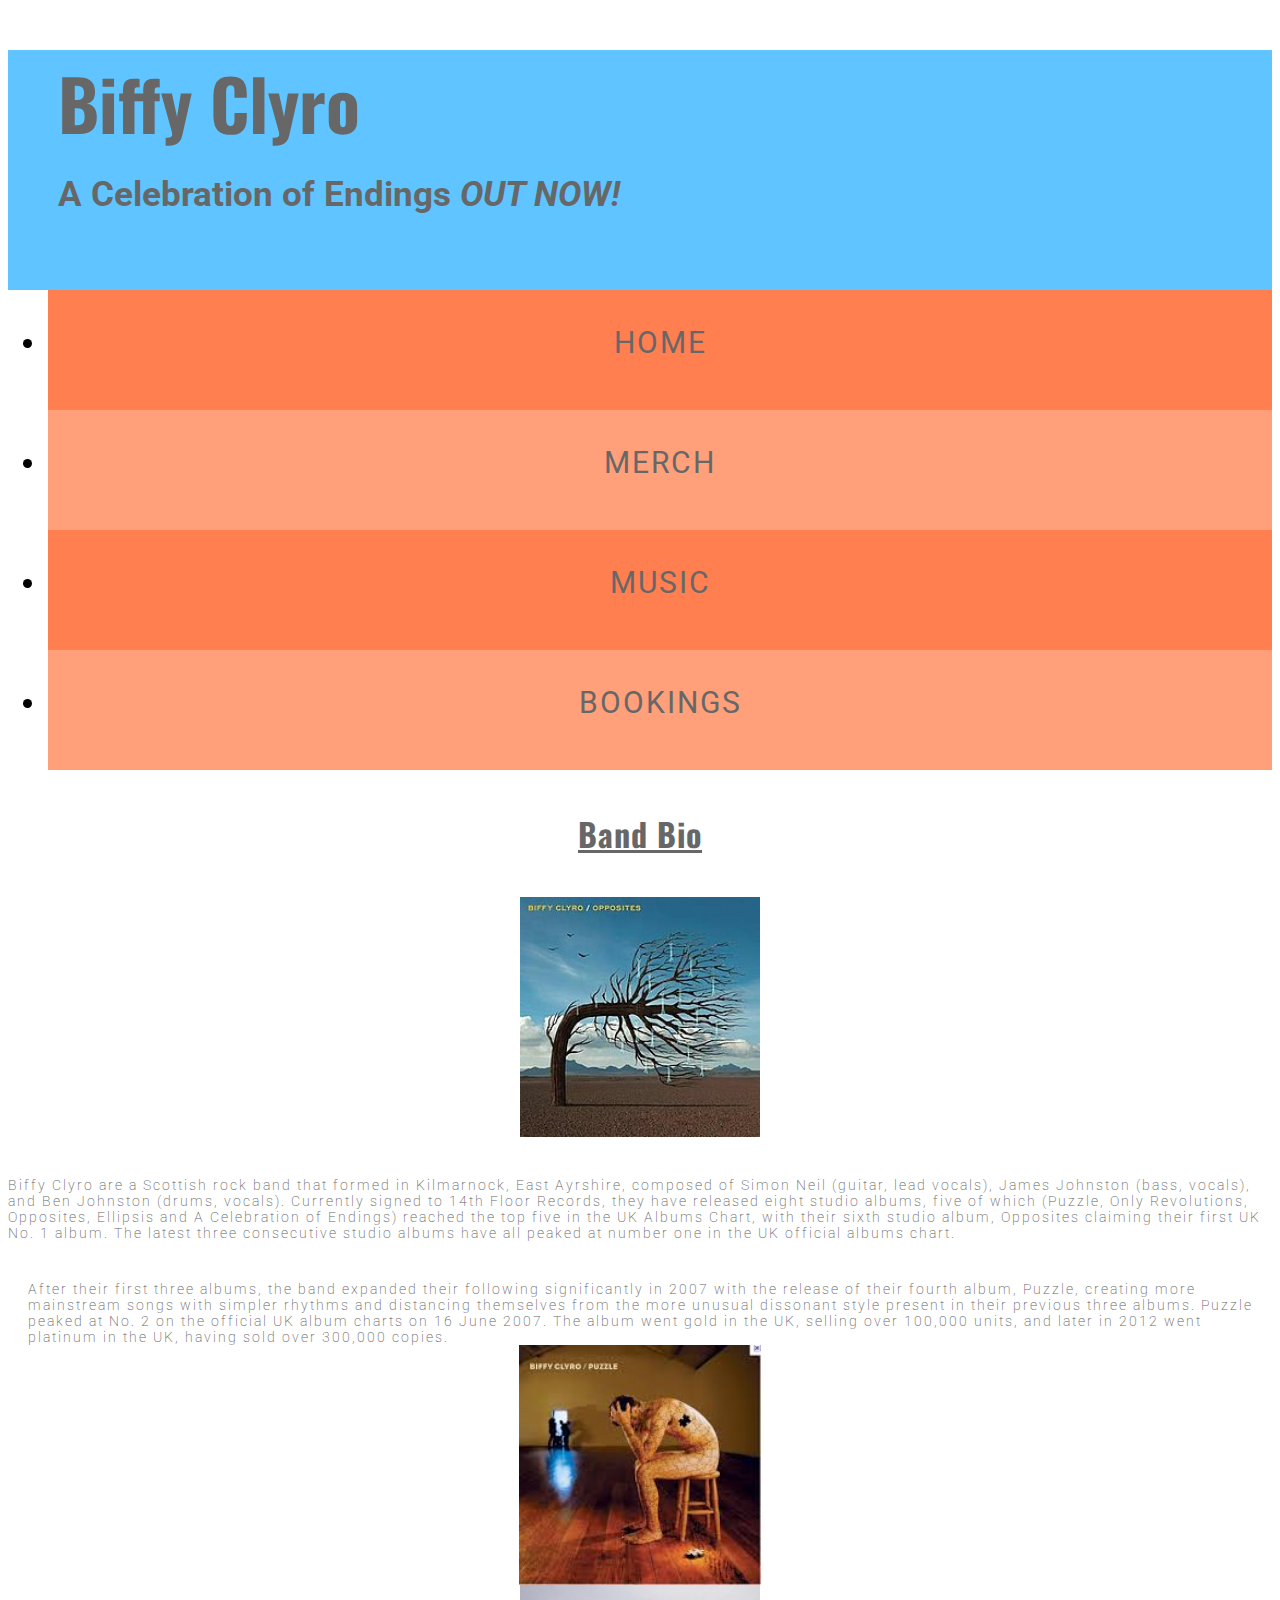
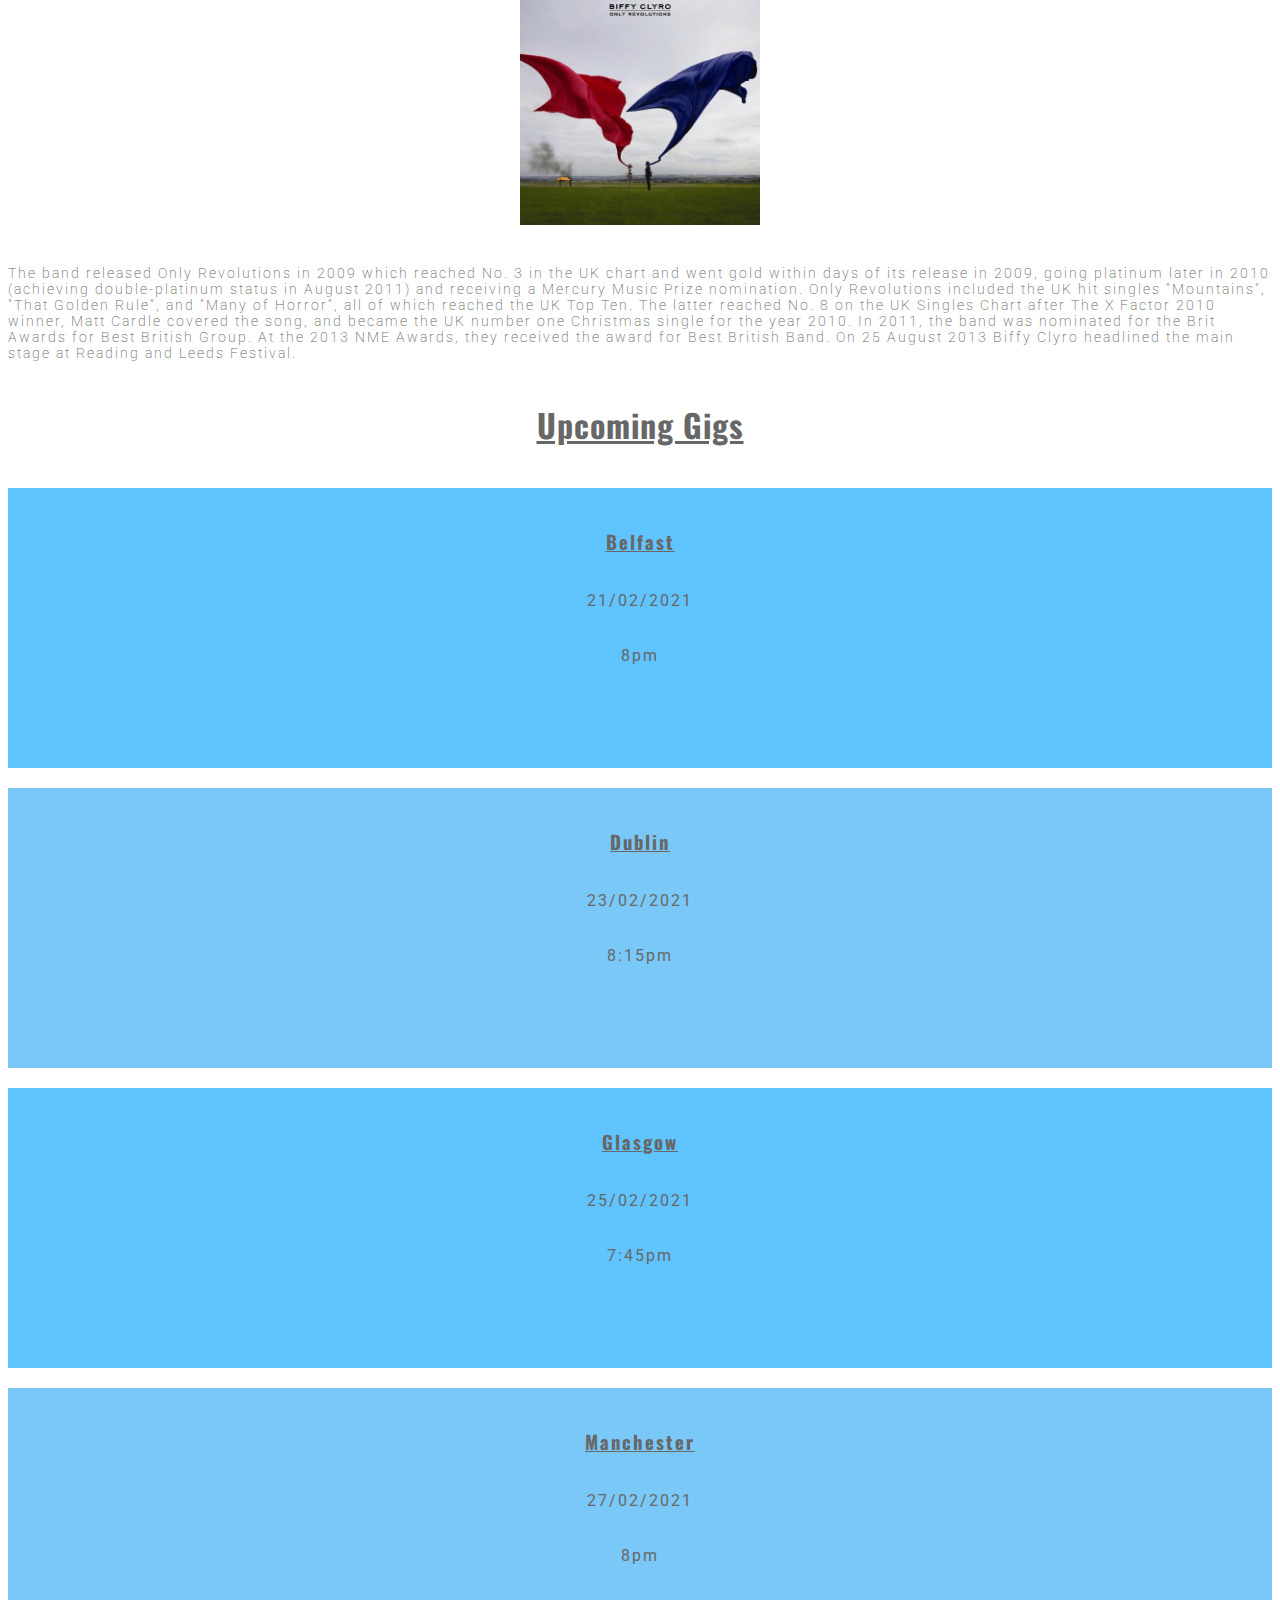
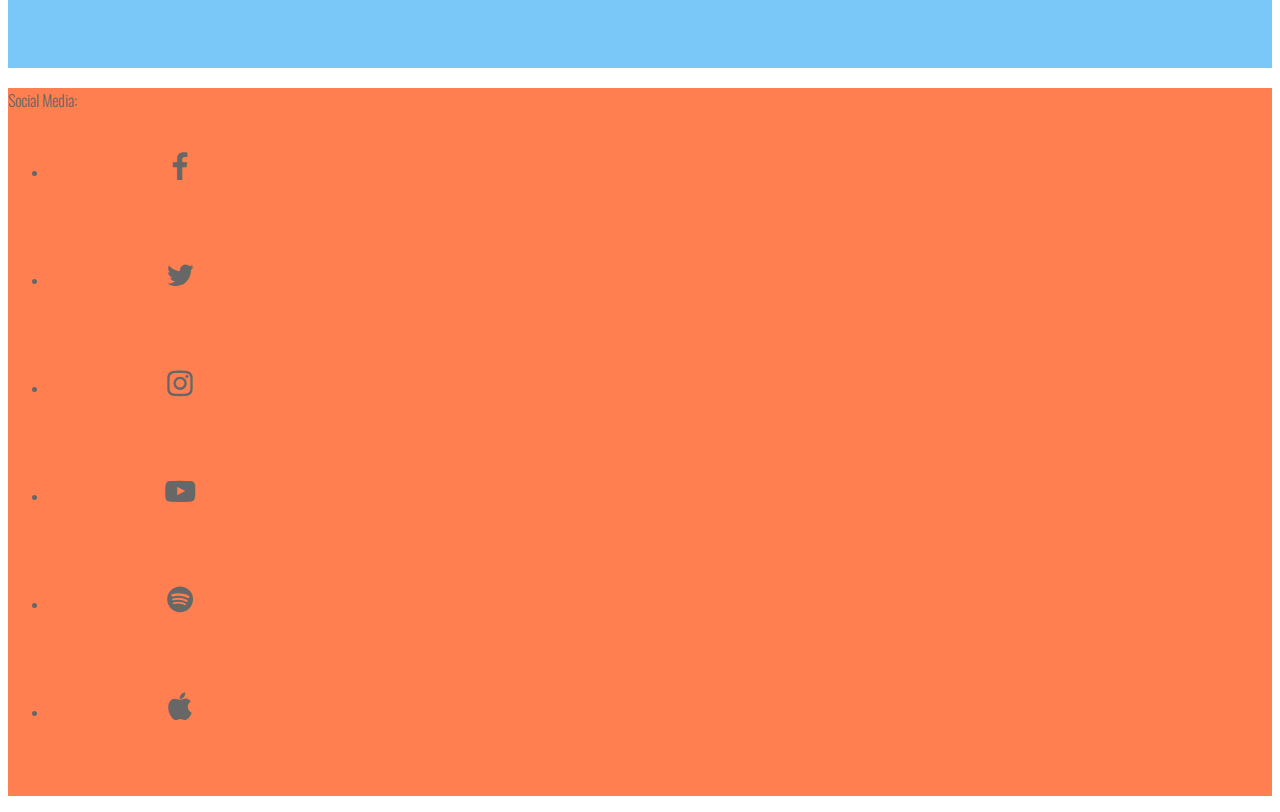
<file: index.html>
<!DOCTYPE html>
<html lang="en">
<head>
    <meta charset="UTF-8">
    <meta name="viewport" content="width=device-width, initial-scale=1.0">
    <link href="https://cdn.jsdelivr.net/npm/bootstrap@5.0.0-beta1/dist/css/bootstrap.min.css" rel="stylesheet" integrity="sha384-giJF6kkoqNQ00vy+HMDP7azOuL0xtbfIcaT9wjKHr8RbDVddVHyTfAAsrekwKmP1" crossorigin="anonymous">
    <link rel="stylesheet" href="https://stackpath.bootstrapcdn.com/font-awesome/4.7.0/css/font-awesome.min.css" integrity="sha384-wvfXpqpZZVQGK6TAh5PVlGOfQNHSoD2xbE+QkPxCAFlNEevoEH3Sl0sibVcOQVnN" crossorigin="anonymous">
    <link rel="stylesheet" href="assets/css/styles.css">
    <title>Biffy Clyro| Home</title>
</head>
<body>
     <header class="header">
       <div class="row no-gutters">
           <a href="index.html" class="col-md-4 logo"></a>

           <div class="col">
                <div class="row no-gutters h-bg-color">
                    <div class="col-md-8 heading">
                        <h1 class="title">Biffy Clyro</h1>
                        <h2 class="title-2">A Celebration of Endings <em>OUT NOW!</em></h2>
                    </div>
                </div>
                <div class="row no-gutters">
                    <div class="col">
                        <ul id="nav" class="list-inline menucontainer">
                            <li class="col-6 col-sm-3 menu-color-1 list-inline-item men-item">
                                <a href="index.html"><span>Home</span></a>
                            </li>
                            <li class="col-6 col-sm-3 menu-color-2 list-inline-item men-item">
                                <a href="merch.html"><span>Merch</span></a>
                            </li>
                            <li class="col-6 col-sm-3 menu-color-1 list-inline-item men-item">
                                <a href="music.html"><span>Music</span></a>
                            </li>
                            <li class="col-6 col-sm-3 menu-color-2 list-inline-item men-item">
                                <a href="booking.html"><span>Bookings</span></a>
                            </li>
                        </ul>
                    </div>
                </div>
           </div>
       </div>
    </header>

    <section>
        <h1 class="history-h"><u>Band Bio</u></h1>
        <div class="row">
            <div class="col-4 pic-1"></div>

            <div class="col-8 content history-1">
                Biffy Clyro are a Scottish rock band that formed in Kilmarnock, East Ayrshire, composed of Simon Neil (guitar, lead vocals), James Johnston (bass, vocals), and Ben Johnston (drums, vocals). Currently signed to 14th Floor Records, they have released eight studio albums, five of which (Puzzle, Only Revolutions, Opposites, Ellipsis and A Celebration of Endings) reached the top five in the UK Albums Chart, with their sixth studio album, Opposites claiming their first UK No. 1 album. The latest three consecutive studio albums have all peaked at number one in the UK official albums chart. 
            </div>
        </div>
            
        <div class="row">   
            <div class="col-8 content history-2">  
                 After their first three albums, the band expanded their following significantly in 2007 with the release of their fourth album, Puzzle, creating more mainstream songs with simpler rhythms and distancing themselves from the more unusual dissonant style present in their previous three albums. Puzzle peaked at No. 2 on the official UK album charts on 16 June 2007. The album went gold in the UK, selling over 100,000 units, and later in 2012 went platinum in the UK, having sold over 300,000 copies.
            </div> 
            <div class="col-4 pic-2"></div>
        </div>
        <div class="row">    
            <div class="col-4 pic-3"></div>
            <div class="col-8 content history-1">  
                 The band released Only Revolutions in 2009 which reached No. 3 in the UK chart and went gold within days of its release in 2009, going platinum later in 2010 (achieving double-platinum status in August 2011) and receiving a Mercury Music Prize nomination. Only Revolutions included the UK hit singles "Mountains", "That Golden Rule", and "Many of Horror", all of which reached the UK Top Ten. The latter reached No. 8 on the UK Singles Chart after The X Factor 2010 winner, Matt Cardle covered the song, and became the UK number one Christmas single for the year 2010. In 2011, the band was nominated for the Brit Awards for Best British Group. At the 2013 NME Awards, they received the award for Best British Band. On 25 August 2013 Biffy Clyro headlined the main stage at Reading and Leeds Festival.
             </div> 
        </div>
    </section>

    <section>
        <h1 class="history-h"><u>Upcoming Gigs</u></h1>
        <div class="row gig-row">
            <div class="col-3 gigs">
                <h3><u>Belfast</u></h3>
                <p>21/02/2021</p>
                <p>8pm</p>
            </div>
            <div class="col-3 gigs-2">
                <h3><u>Dublin</u></h3>
                <p>23/02/2021</p>
                <p>8:15pm</p>
            </div>
            <div class="col-3 gigs">
                <h3><u>Glasgow</u></h3>
                <p>25/02/2021</p>
                <p>7:45pm</p>
            </div>
            <div class="col-3 gigs-2">
                <h3 class="manc"><u>Manchester</u></h3>
                <p>27/02/2021</p>
                <p>8pm</p>
            </div>

        </div>
    </section>

    <footer class="container-fluid">
        <div class="row">
            <div class="col-12">
                <h4 class="gen-head">Social Media:</h4>
                
                <ul class="list-inline social">
                    <li class="list-inline-item">
                        <a target="_blank" href="https://www.facebook.com/biffyclyro/">
                            <i class="fa fa-facebook" aria-hidden="true"></i>
                            <span class="sr-only">Facebook</span>
                        </a>
                    </li>
                     <li class="list-inline-item">
                        <a target="_blank" href="https://twitter.com/BiffyClyro?ref_src=twsrc%5Egoogle%7Ctwcamp%5Eserp%7Ctwgr%5Eauthor">
                            <i class="fa fa-twitter" aria-hidden="true"></i>
                            <span class="sr-only">Twitter</span>
                        </a>
                     <li class="list-inline-item">
                        <a target="_blank" href="https://www.instagram.com/biffy_clyro/?hl=en">
                            <i class="fa fa-instagram" aria-hidden="true"></i>
                            <span class="sr-only">Instagram</span>
                        </a>
                     <li class="list-inline-item">
                        <a target="_blank" href="https://www.youtube.com/biffyclyro">
                            <i class="fa fa-youtube-play" aria-hidden="true"></i>
                            <span class="sr-only">Youtube</span>
                        </a>
                     <li class="list-inline-item">
                        <a target="_blank" href="https://open.spotify.com/artist/1km0R7wy712AzLkA1WjKET">
                            <i class="fa fa-spotify" aria-hidden="true"></i>
                            <span class="sr-only">Spotify</span>
                        </a>
                     <li class="list-inline-item">
                        <a target="_blank" href="https://music.apple.com/us/artist/biffy-clyro/3024622">
                            <i class="fa fa-apple" aria-hidden="true"></i>
                            <span class="sr-only">Apple Music</span>
                        </a>
                 </ul>
            </div>
        </div>
    </footer>
</body>
</html>
</file>
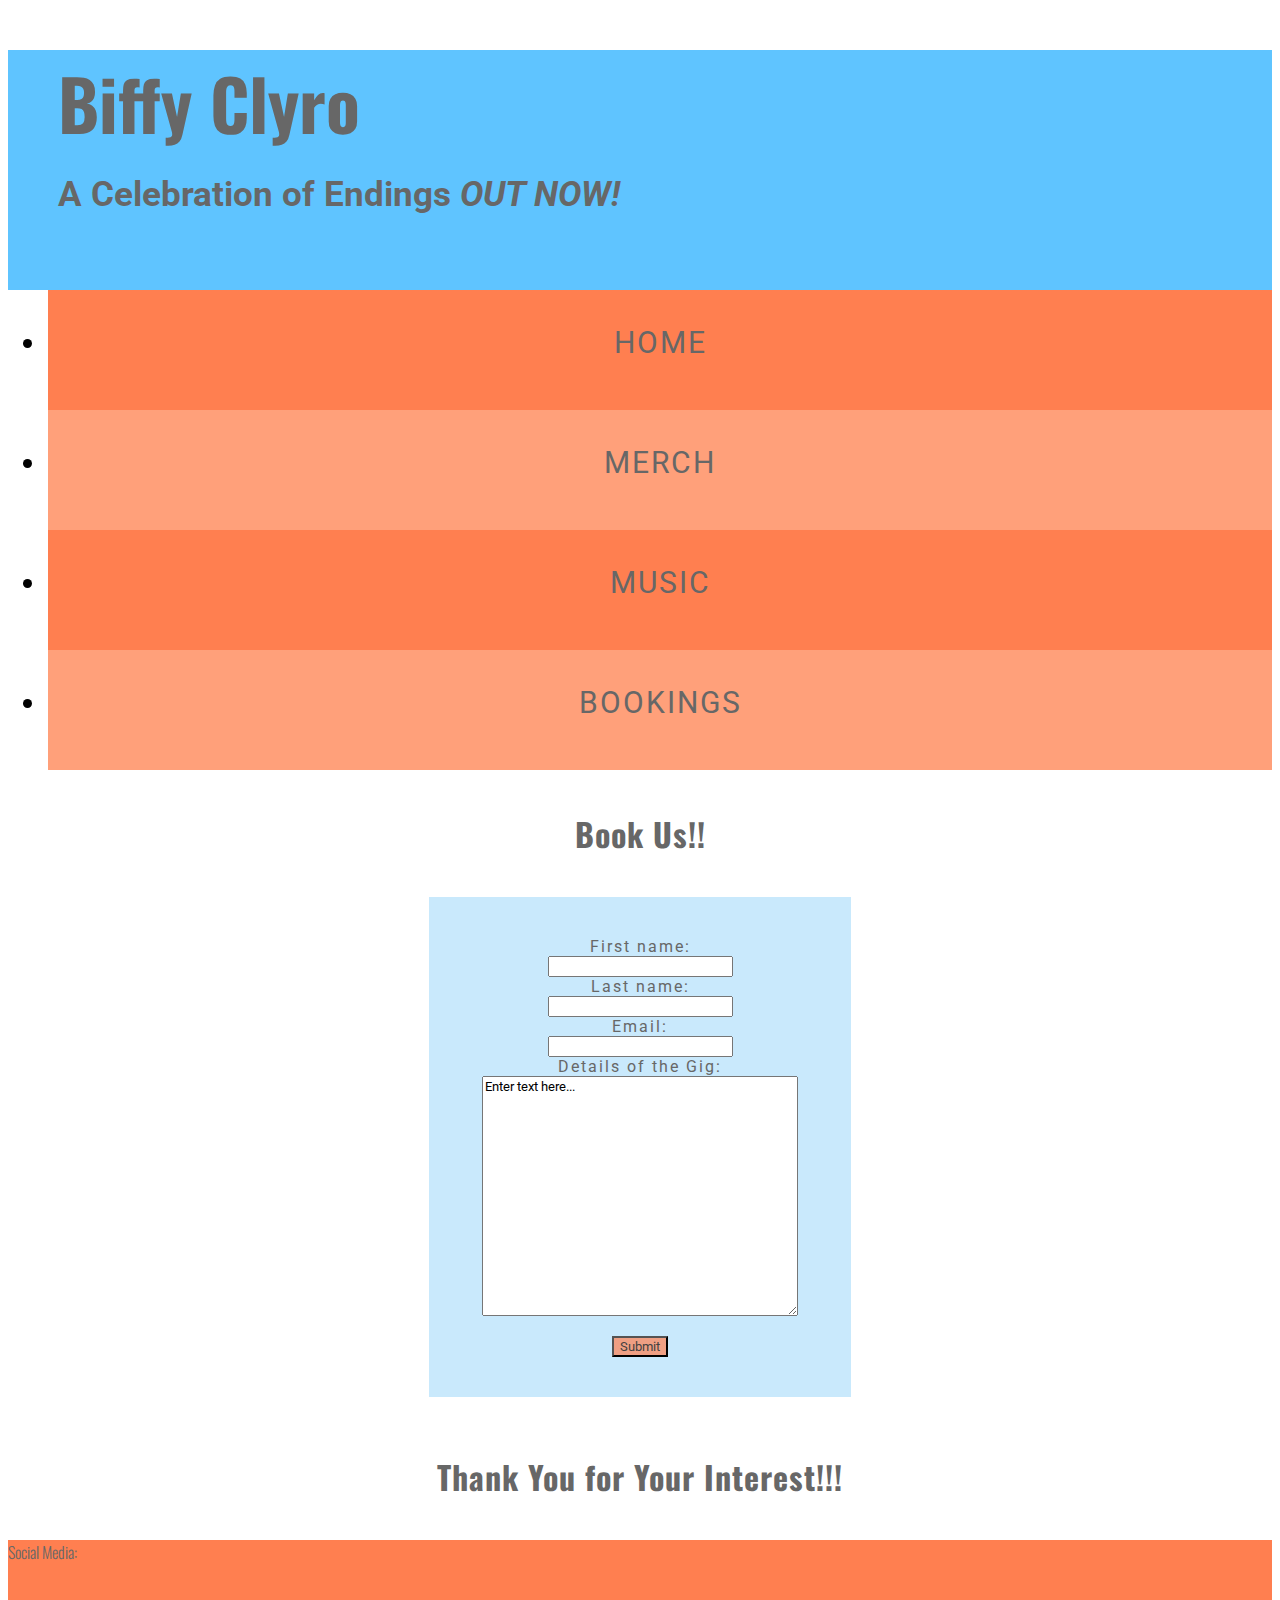
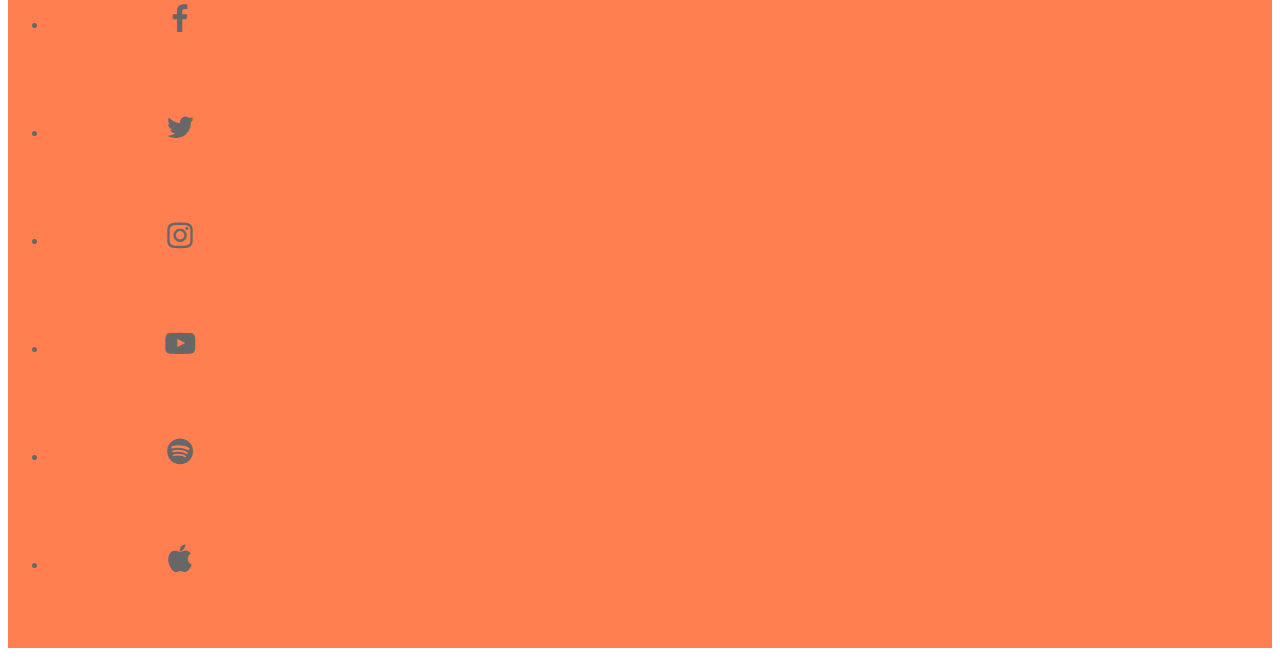
<file: booking.html>
<head>
    <meta charset="UTF-8">
    <meta name="viewport" content="width=device-width, initial-scale=1.0">
    <link href="https://cdn.jsdelivr.net/npm/bootstrap@5.0.0-beta1/dist/css/bootstrap.min.css" rel="stylesheet" integrity="sha384-giJF6kkoqNQ00vy+HMDP7azOuL0xtbfIcaT9wjKHr8RbDVddVHyTfAAsrekwKmP1" crossorigin="anonymous">
    <link rel="stylesheet" href="https://stackpath.bootstrapcdn.com/font-awesome/4.7.0/css/font-awesome.min.css" integrity="sha384-wvfXpqpZZVQGK6TAh5PVlGOfQNHSoD2xbE+QkPxCAFlNEevoEH3Sl0sibVcOQVnN" crossorigin="anonymous">
    <link rel="stylesheet" href="assets/css/styles.css">
    <title>Biffy Clyro| Bookings</title>
</head>
<body>
    <header class="header">
       <div class="row no-gutters">
           <a href="index.html" class="col-md-4 logo"></a>

           <div class="col-md-8">
                <div class="row no-gutters h-bg-color">
                    <div class="col heading">
                        <h1 class="title">Biffy Clyro</h1>
                        <h2 class="title-2">A Celebration of Endings <em>OUT NOW!</em></h2>
                    </div>
                </div>
                <div class="row no-gutters">
                    <div class="col">
                        <ul id="nav" class="list-inline menucontainer">
                            <li class="col-6 col-sm-3 menu-color-1 list-inline-item men-item">
                                <a href="index.html"><span>Home</span></a>
                            </li>
                            <li class="col-6 col-sm-3 menu-color-2 list-inline-item men-item">
                                <a href="merch.html"><span>Merch</span></a>
                            </li>
                            <li class="col-6 col-sm-3 menu-color-1 list-inline-item men-item">
                                <a href="music.html"><span>Music</span></a>
                            </li>
                            <li class="col-6 col-sm-3 menu-color-2 list-inline-item men-item">
                                <a href="booking.html"><span>Bookings</span></a>
                            </li>
                        </ul>
                    </div>
                </div>
           </div>
       </div>
    </header>

    <section>
        <div class="row">
            <div col-12>
                <h1 class="history-h">Book Us!!</h1>
            </div>
        </div>

        <div class="row">
            <div class="col-12">
                <form class="booking">
                    <label for="fname">First name:</label><br>
                    <input type="text" id="fname" name="fname"><br>
                    <label for="lname">Last name:</label><br>
                    <input type="text" id="lname" name="lname"><br>
                    <label for="email">Email:</label><br>
                    <input type="email" id="email" name="email"><br>
                    <label for="comment">Details of the Gig:</label><br>
                    <textarea name="comment" type="text" id="comment">Enter text here...</textarea><br>
                    <input type="submit" class="button" value="Submit">
                </form>
            </div>
        </div>
    </section>
        
    <section>
        <h1 class="history-h">Thank You for Your Interest!!!</h1>
    </section>

    

    <footer class="container-fluid">
        <div class="row">
            <div class="col-12">
                <h4 class="gen-head">Social Media:</h4>
                
                <ul class="list-inline social">
                    <li class="list-inline-item">
                        <a target="_blank" href="https://www.facebook.com/biffyclyro/">
                            <i class="fa fa-facebook" aria-hidden="true"></i>
                            <span class="sr-only">Facebook</span>
                        </a>
                    </li>
                     <li class="list-inline-item">
                        <a target="_blank" href="https://twitter.com/BiffyClyro?ref_src=twsrc%5Egoogle%7Ctwcamp%5Eserp%7Ctwgr%5Eauthor">
                            <i class="fa fa-twitter" aria-hidden="true"></i>
                            <span class="sr-only">Twitter</span>
                        </a>
                     <li class="list-inline-item">
                        <a target="_blank" href="https://www.instagram.com/biffy_clyro/?hl=en">
                            <i class="fa fa-instagram" aria-hidden="true"></i>
                            <span class="sr-only">Instagram</span>
                        </a>
                     <li class="list-inline-item">
                        <a target="_blank" href="https://www.youtube.com/biffyclyro">
                            <i class="fa fa-youtube-play" aria-hidden="true"></i>
                            <span class="sr-only">Youtube</span>
                        </a>
                     <li class="list-inline-item">
                        <a target="_blank" href="https://open.spotify.com/artist/1km0R7wy712AzLkA1WjKET">
                            <i class="fa fa-spotify" aria-hidden="true"></i>
                            <span class="sr-only">Spotify</span>
                        </a>
                     <li class="list-inline-item">
                        <a target="_blank" href="https://music.apple.com/us/artist/biffy-clyro/3024622">
                            <i class="fa fa-apple" aria-hidden="true"></i>
                            <span class="sr-only">Apple Music</span>
                        </a>
                 </ul>
            </div>
        </div>
    </footer>
</body>
</html>
</file>
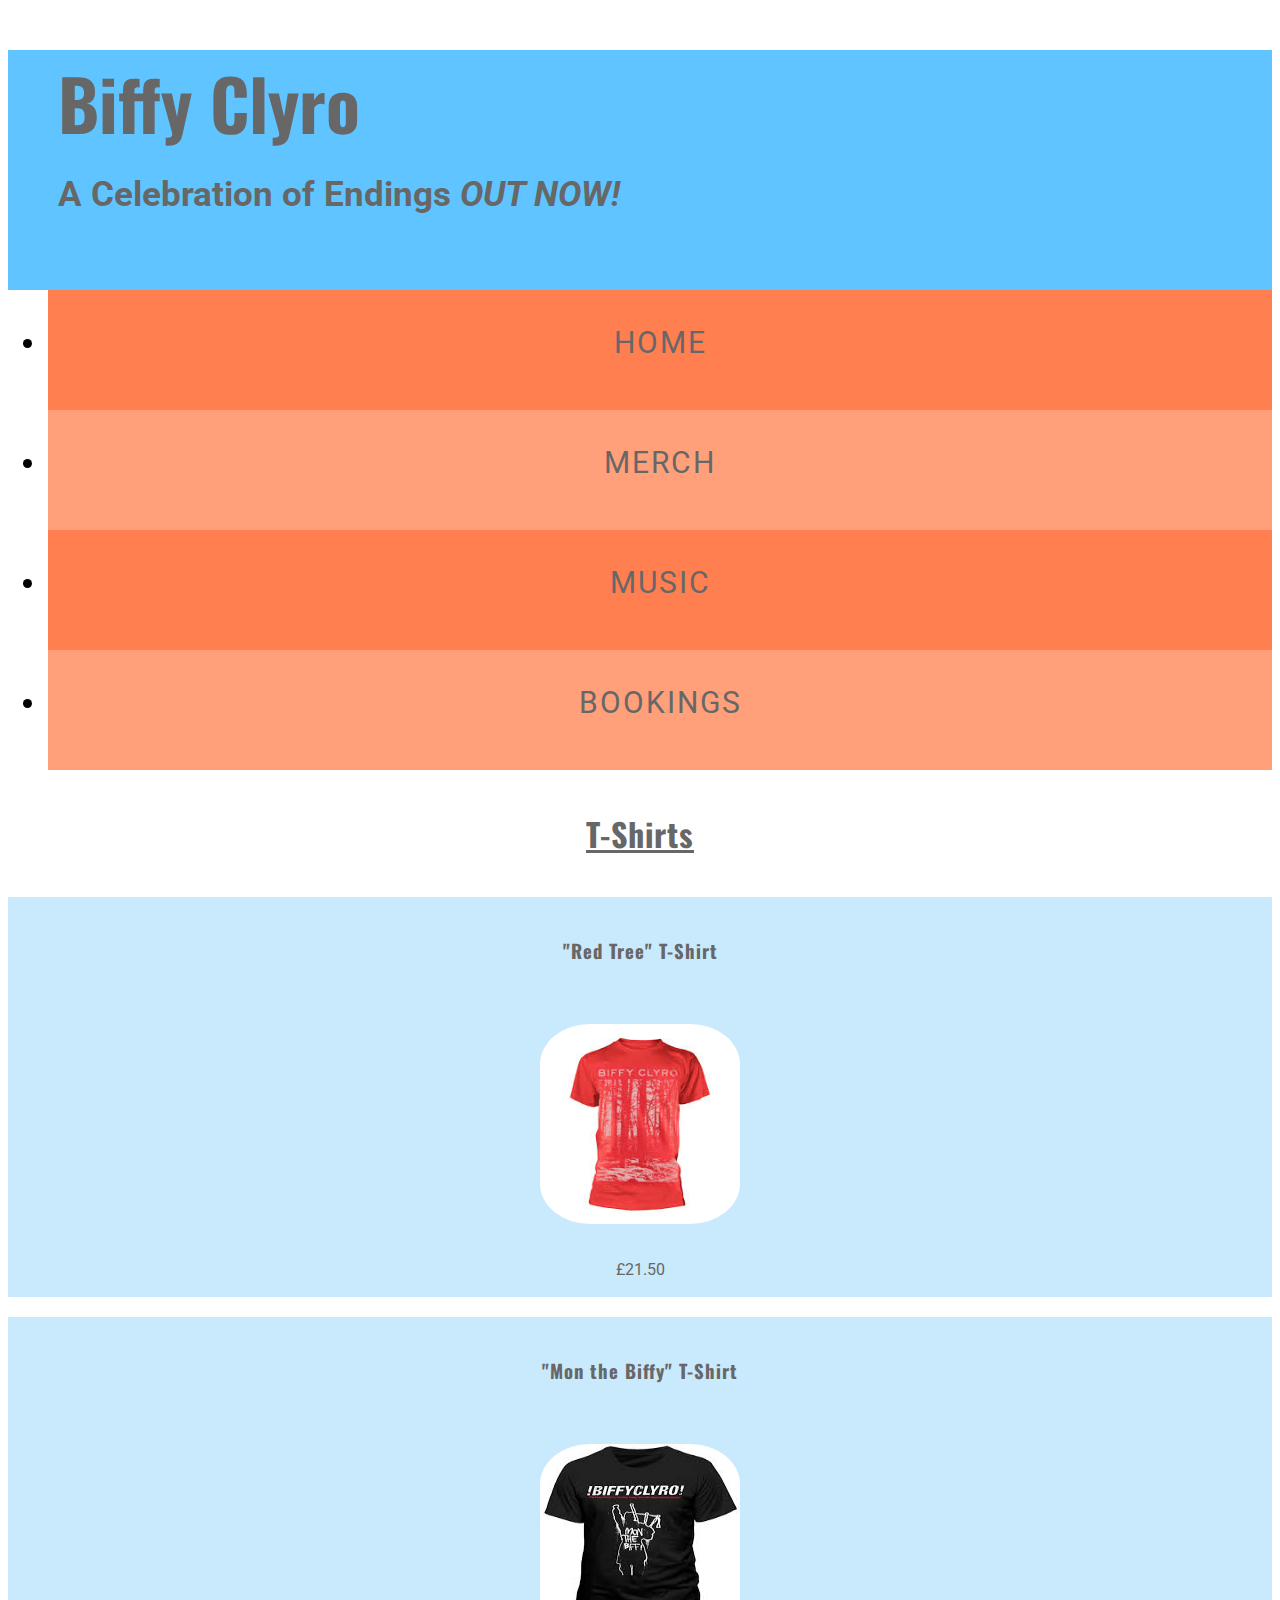
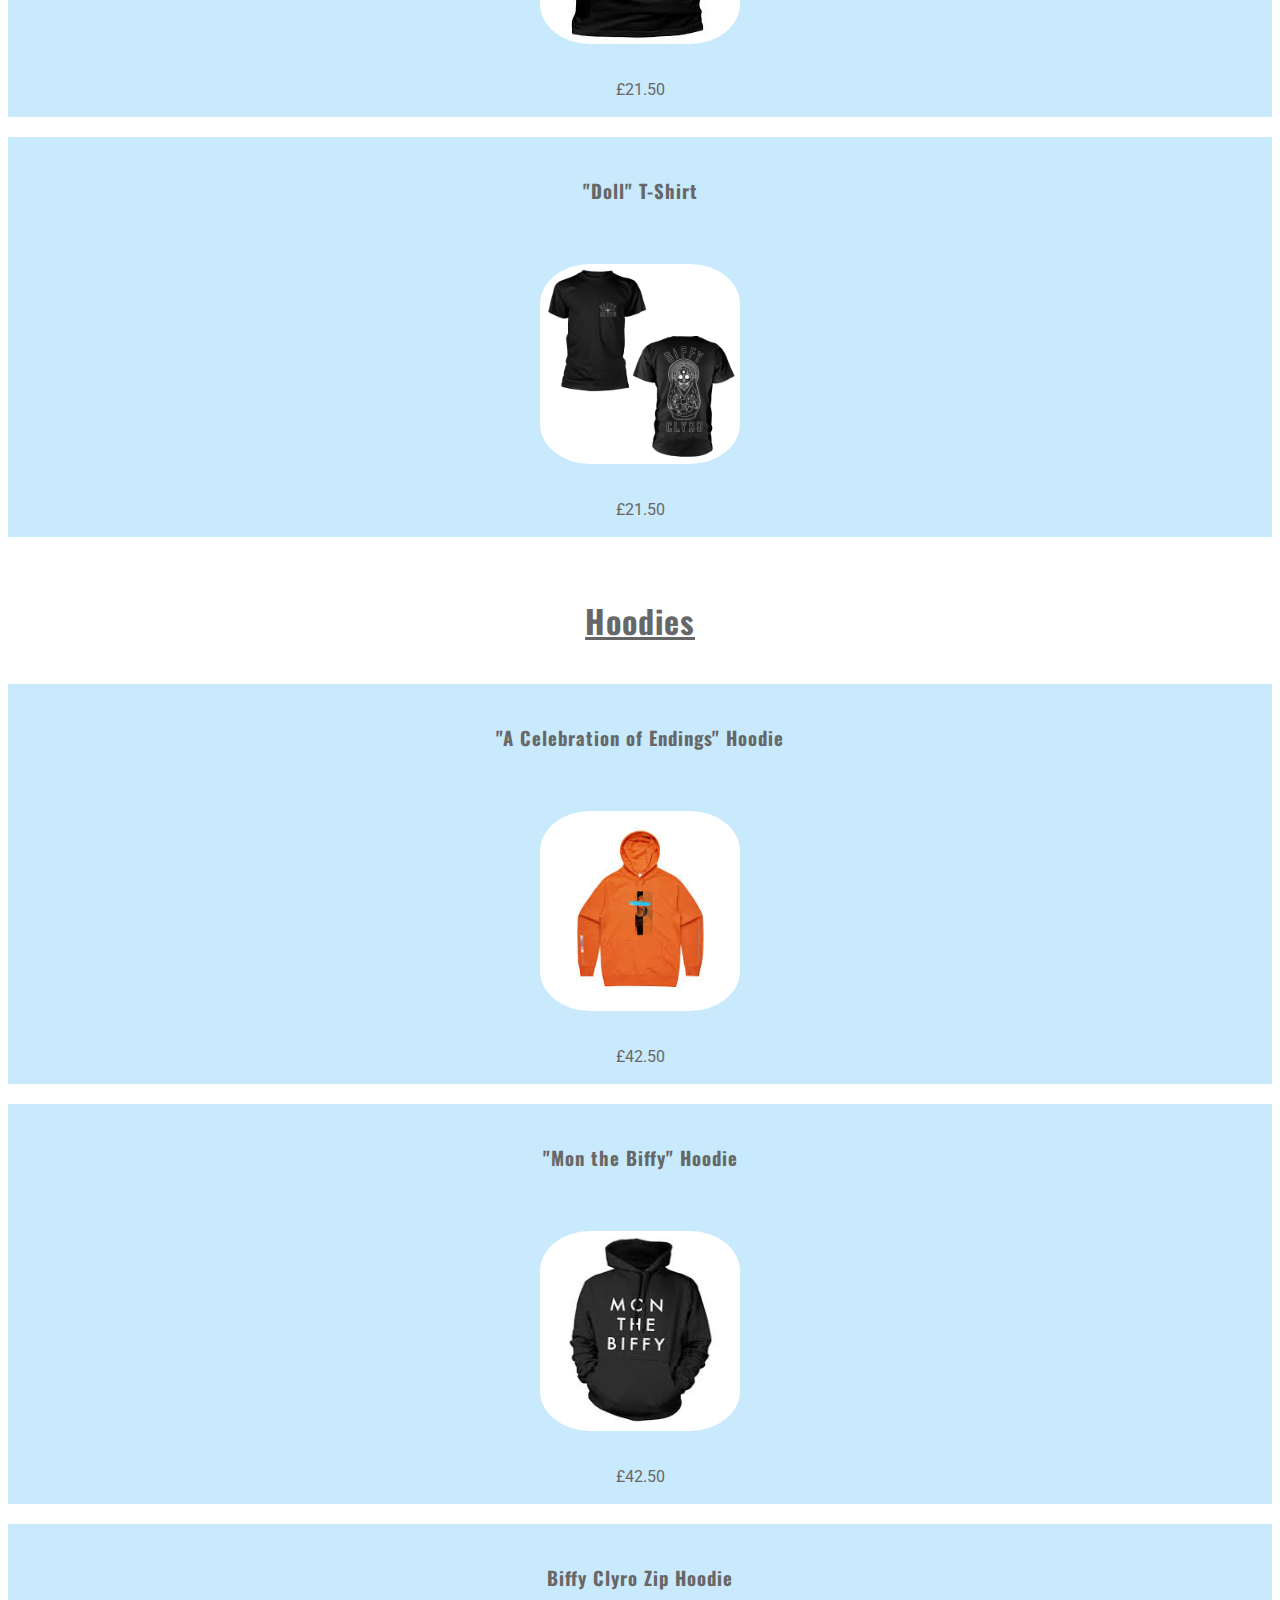
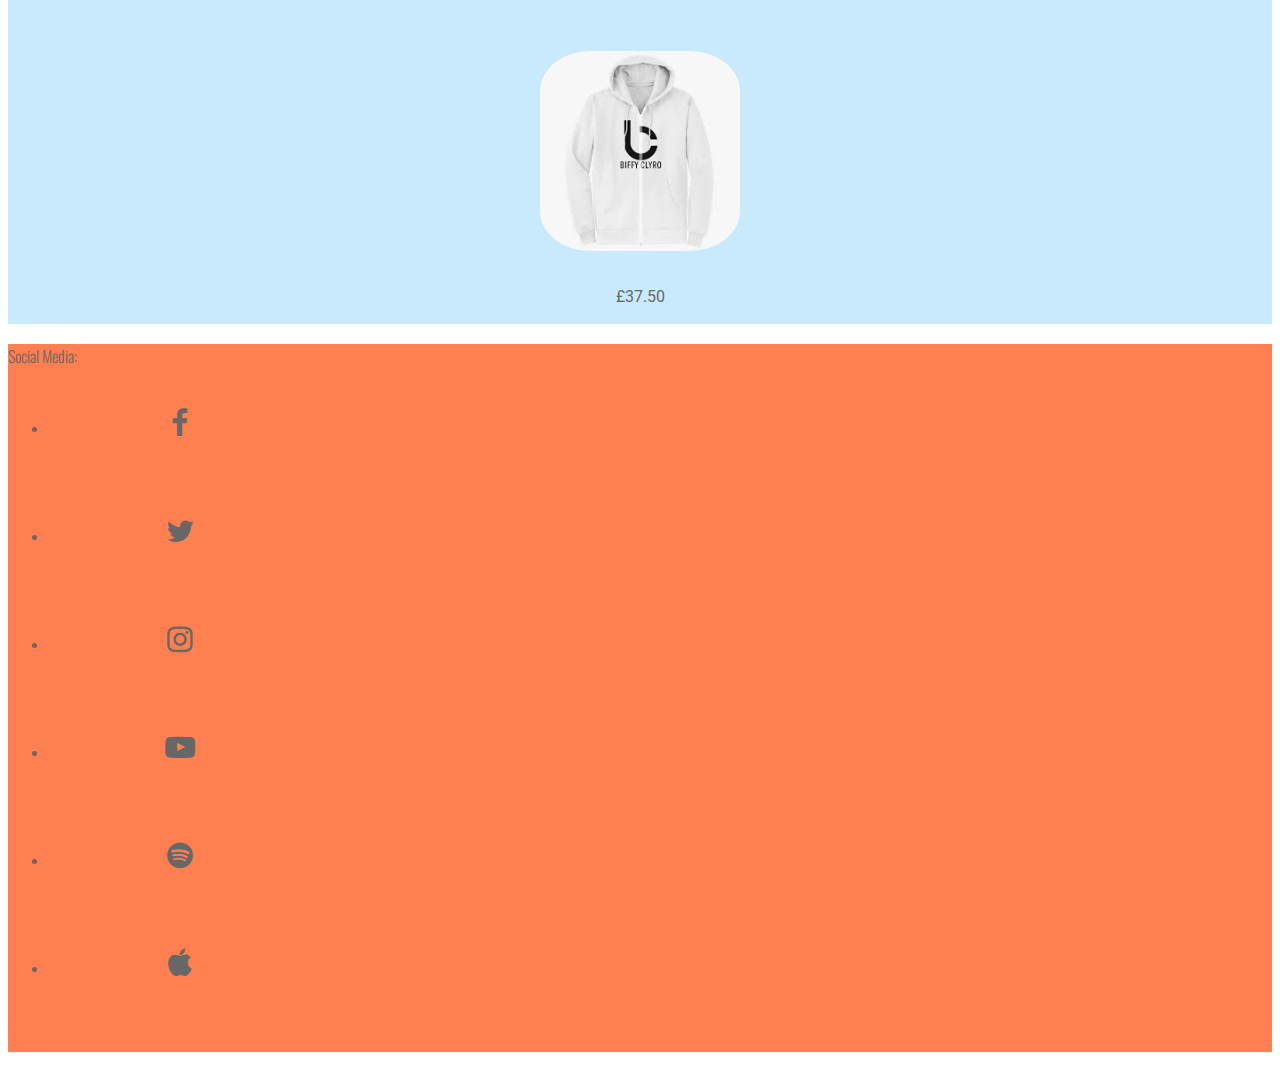
<file: merch.html>
<head>
    <meta charset="UTF-8">
    <meta name="viewport" content="width=device-width, initial-scale=1.0">
    <link href="https://cdn.jsdelivr.net/npm/bootstrap@5.0.0-beta1/dist/css/bootstrap.min.css" rel="stylesheet" integrity="sha384-giJF6kkoqNQ00vy+HMDP7azOuL0xtbfIcaT9wjKHr8RbDVddVHyTfAAsrekwKmP1" crossorigin="anonymous">
    <link rel="stylesheet" href="https://stackpath.bootstrapcdn.com/font-awesome/4.7.0/css/font-awesome.min.css" integrity="sha384-wvfXpqpZZVQGK6TAh5PVlGOfQNHSoD2xbE+QkPxCAFlNEevoEH3Sl0sibVcOQVnN" crossorigin="anonymous">
    <link rel="stylesheet" href="assets/css/styles.css">
    <title>Biffy Clyro| Merch</title>
</head>
<body>
    <header class="header">
       <div class="row no-gutters">
           <a href="index.html" class="col-md-4 logo"></a>

           <div class="col-md-8">
                <div class="row no-gutters h-bg-color">
                    <div class="col heading">
                        <h1 class="title">Biffy Clyro</h1>
                        <h2 class="title-2">A Celebration of Endings <em>OUT NOW!</em></h2>
                    </div>
                </div>
                <div class="row no-gutters">
                    <div class="col">
                        <ul id="nav" class="list-inline menucontainer">
                            <li class="col-6 col-sm-3 menu-color-1 list-inline-item men-item">
                                <a href="index.html"><span>Home</span></a>
                            </li>
                            <li class="col-6 col-sm-3 menu-color-2 list-inline-item men-item">
                                <a href="merch.html"><span>Merch</span></a>
                            </li>
                            <li class="col-6 col-sm-3 menu-color-1 list-inline-item men-item">
                                <a href="music.html"><span>Music</span></a>
                            </li>
                            <li class="col-6 col-sm-3 menu-color-2 list-inline-item men-item">
                                <a href="booking.html"><span>Bookings</span></a>
                            </li>
                        </ul>
                    </div>
                </div>
           </div>
       </div>
    </header>

    <section>
        <h1 class="history-h"><u>T-Shirts</u></h1>
        <div class="row">
            <div class="col-sm-4 col-12 merch">
                <h3 class="history-h">"Red Tree" T-Shirt</h3>
                <img src="/assets/images/red-tree.jpg" alt="Red Tree T-Shirt">
                <p>£21.50</p>
            </div>
            <div class="col-sm-4 col-12 merch">
                <h3 class="history-h">"Mon the Biffy" T-Shirt</h3>
                <img src="/assets/images/mon-the-biffy.jpg" alt=" Mon the Biffy T-Shirt ">
                <p>£21.50</p>
            </div>
            <div class="col-sm-4 col-12 merch">
                <h3 class="history-h">"Doll" T-Shirt</h3>
                <img src="/assets/images/doll.jpg" alt="Doll T-Shirt">
                <p>£21.50</p>
            </div>
                
        </div>
    </section>
         <h1 class="history-h"><u>Hoodies</u></h1>
        <div class="row">
            <div class="col-sm-4 col-12 merch">
                <h3 class="history-h" id="hoodie-1">"A Celebration of Endings" Hoodie</h3>
                <img src="/assets/images/celeb-end-hoodie.jpg" alt="A Celebration of Endings Hoodie">
                <p>£42.50</p>
            </div>
            <div class="col-sm-4 col-12 merch">
                <h3 class="history-h">"Mon the Biffy" Hoodie</h3>
                <img src="/assets/images/mon-biffy-hoodie.jpg" alt="Mon the Biffy Hoodie">
                <p>£42.50</p>
            </div>
            <div class="col-sm-4 col-12 merch">
                <h3 class="history-h">Biffy Clyro Zip Hoodie</h3>
                <img src="/assets/images/biffy-clyro-zip.jpg" alt="Biffy Clyro Zip Hoodie">
                <p>£37.50</p>
            </div>
    <section>

    </section>

    <section></section>

     <footer class="container-fluid">
        <div class="row">
            <div class="col-12">
                <h4 class="gen-head">Social Media:</h4>
                
                <ul class="list-inline social">
                    <li class="list-inline-item">
                        <a target="_blank" href="https://www.facebook.com/biffyclyro/">
                            <i class="fa fa-facebook" aria-hidden="true"></i>
                            <span class="sr-only">Facebook</span>
                        </a>
                    </li>
                     <li class="list-inline-item">
                        <a target="_blank" href="https://twitter.com/BiffyClyro?ref_src=twsrc%5Egoogle%7Ctwcamp%5Eserp%7Ctwgr%5Eauthor">
                            <i class="fa fa-twitter" aria-hidden="true"></i>
                            <span class="sr-only">Twitter</span>
                        </a>
                     <li class="list-inline-item">
                        <a target="_blank" href="https://www.instagram.com/biffy_clyro/?hl=en">
                            <i class="fa fa-instagram" aria-hidden="true"></i>
                            <span class="sr-only">Instagram</span>
                        </a>
                     <li class="list-inline-item">
                        <a target="_blank" href="https://www.youtube.com/biffyclyro">
                            <i class="fa fa-youtube-play" aria-hidden="true"></i>
                            <span class="sr-only">Youtube</span>
                        </a>
                     <li class="list-inline-item">
                        <a target="_blank" href="https://open.spotify.com/artist/1km0R7wy712AzLkA1WjKET">
                            <i class="fa fa-spotify" aria-hidden="true"></i>
                            <span class="sr-only">Spotify</span>
                        </a>
                     <li class="list-inline-item">
                        <a target="_blank" href="https://music.apple.com/us/artist/biffy-clyro/3024622">
                            <i class="fa fa-apple" aria-hidden="true"></i>
                            <span class="sr-only">Apple Music</span>
                        </a>
                 </ul>
            </div>
        </div>
    </footer>
</body>
</html>
</file>
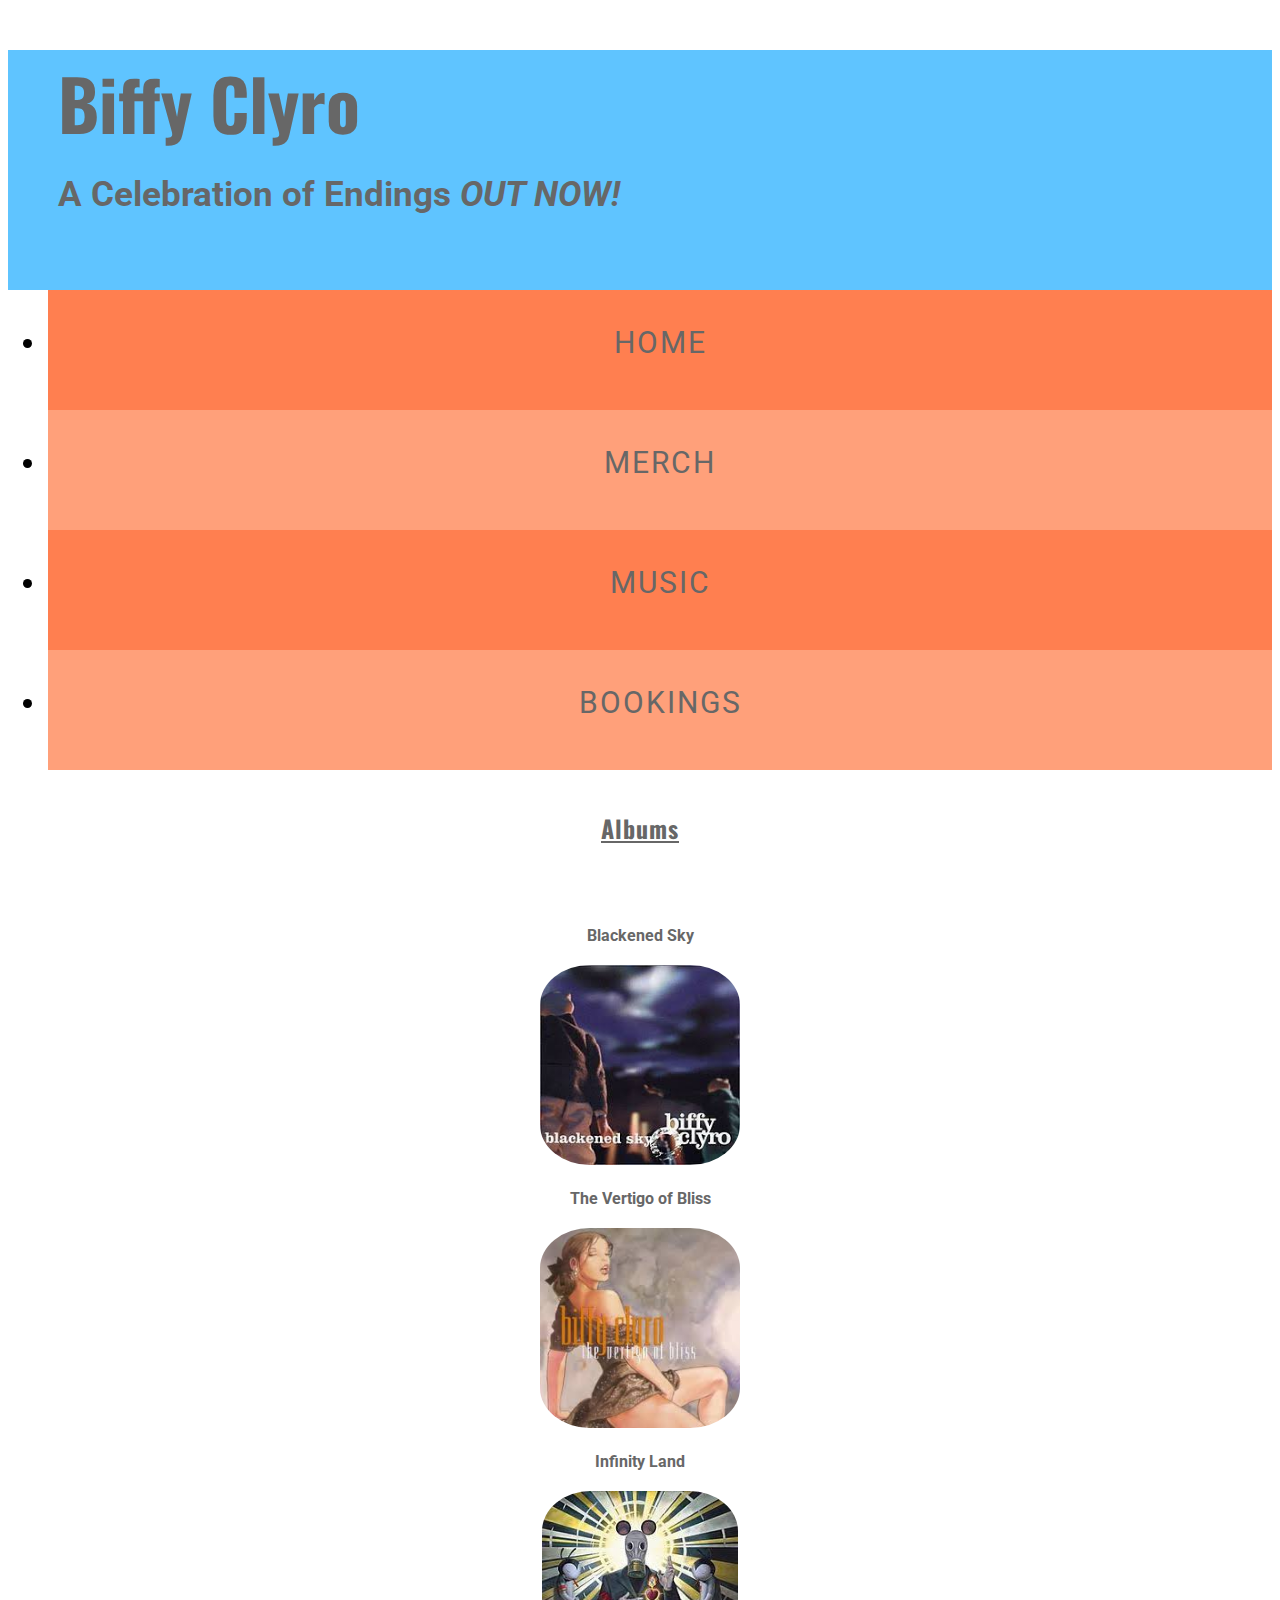
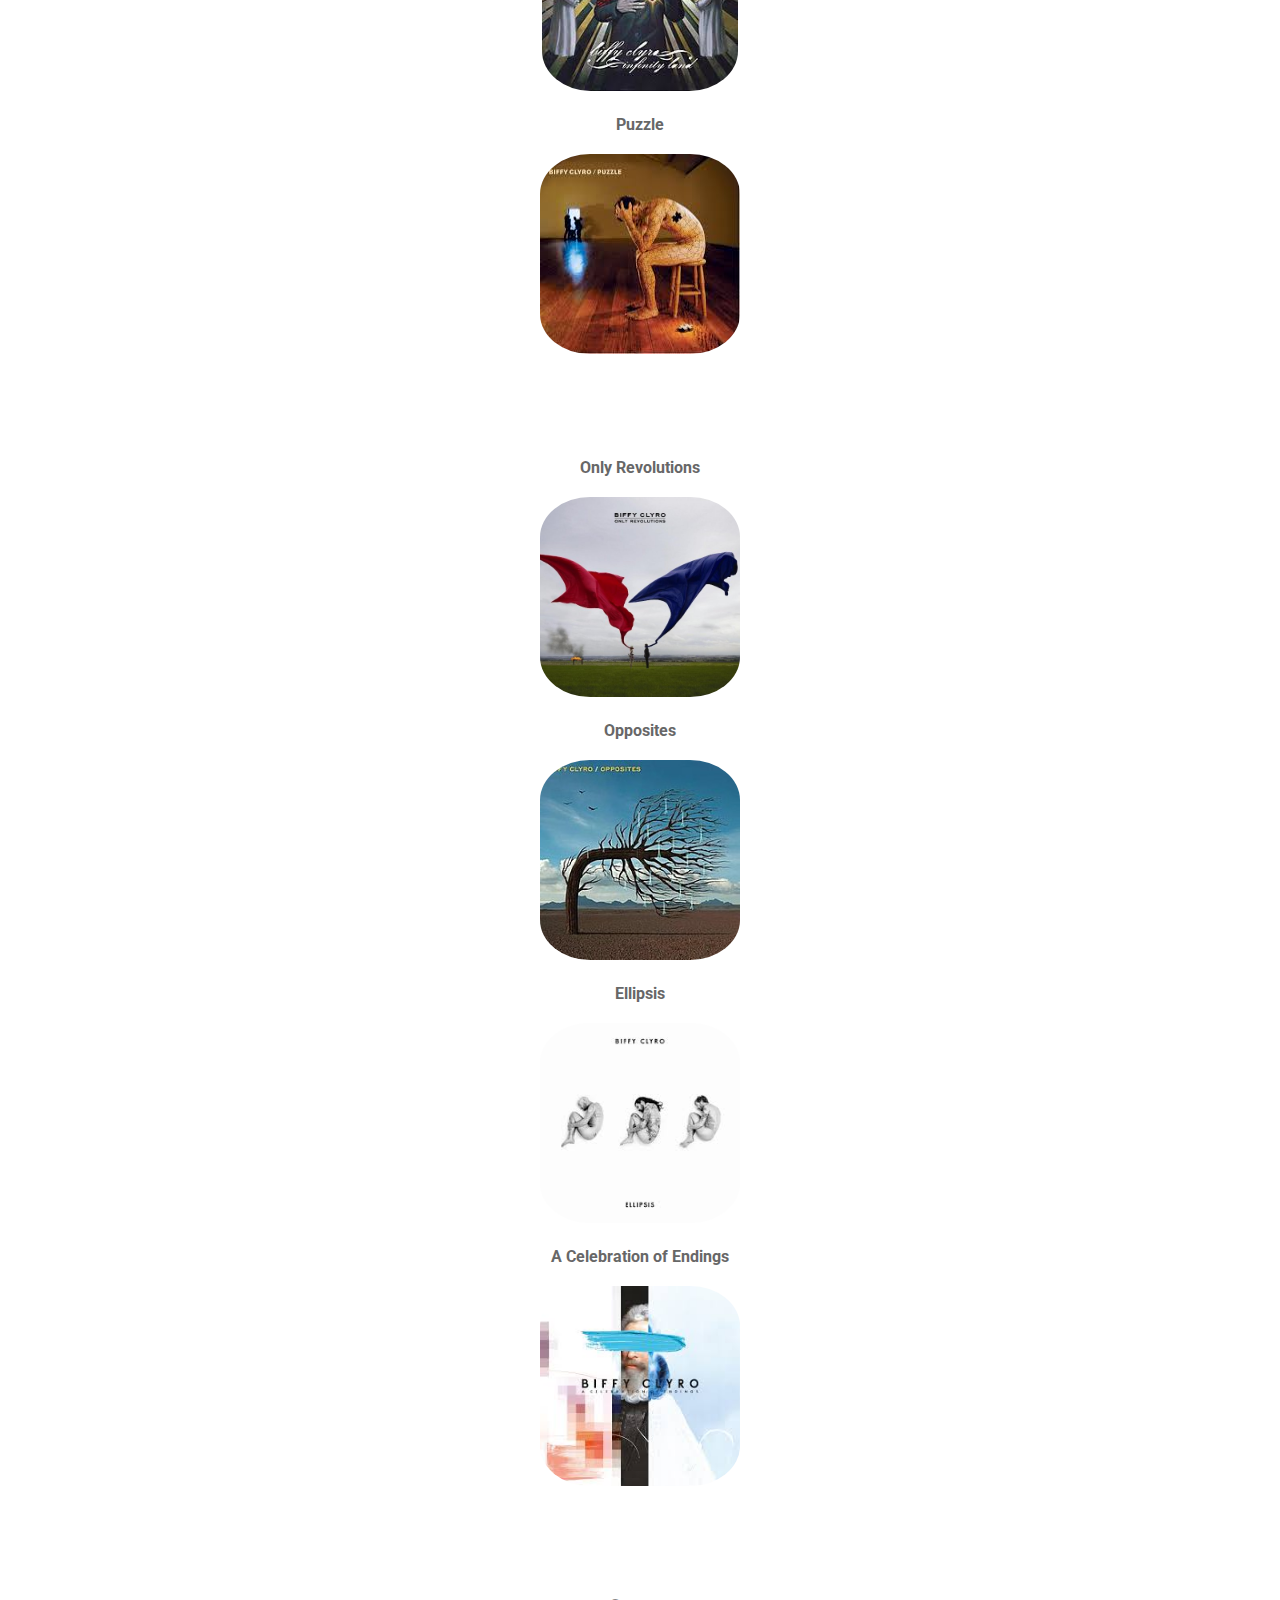
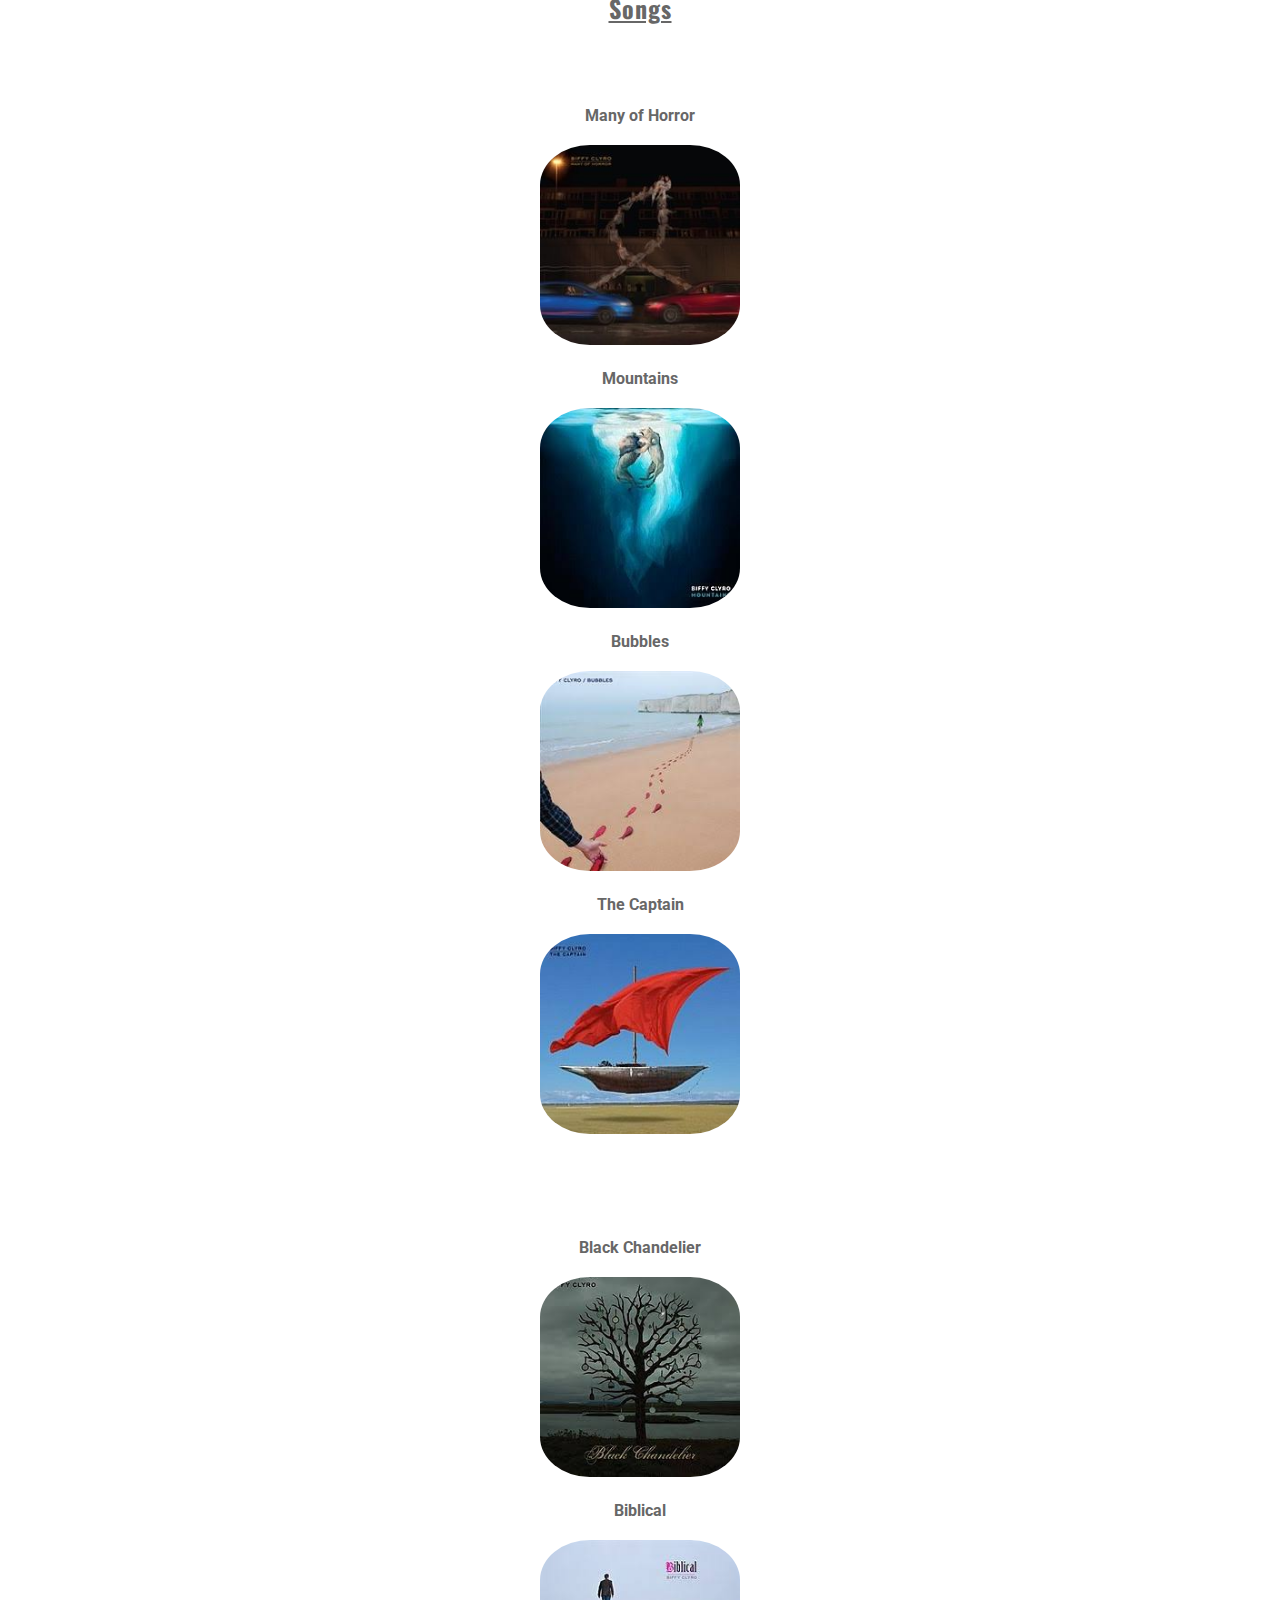
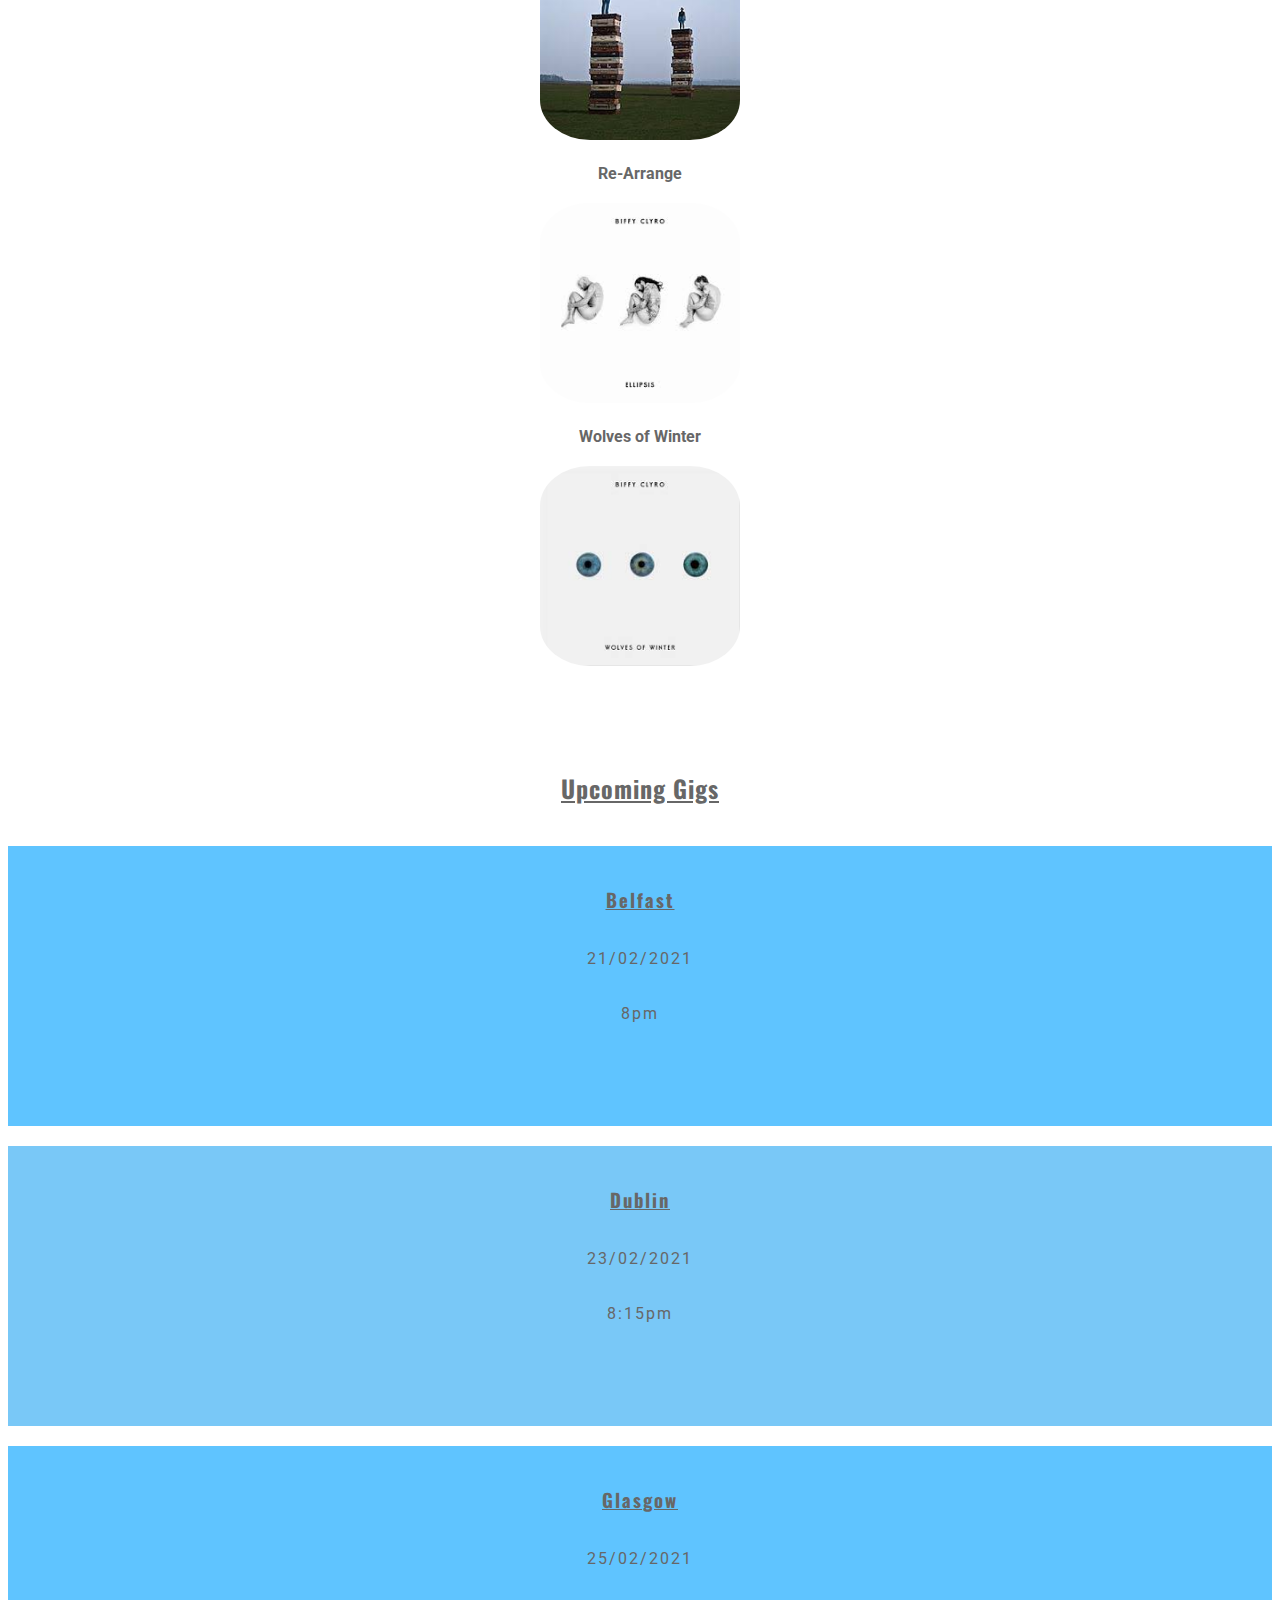
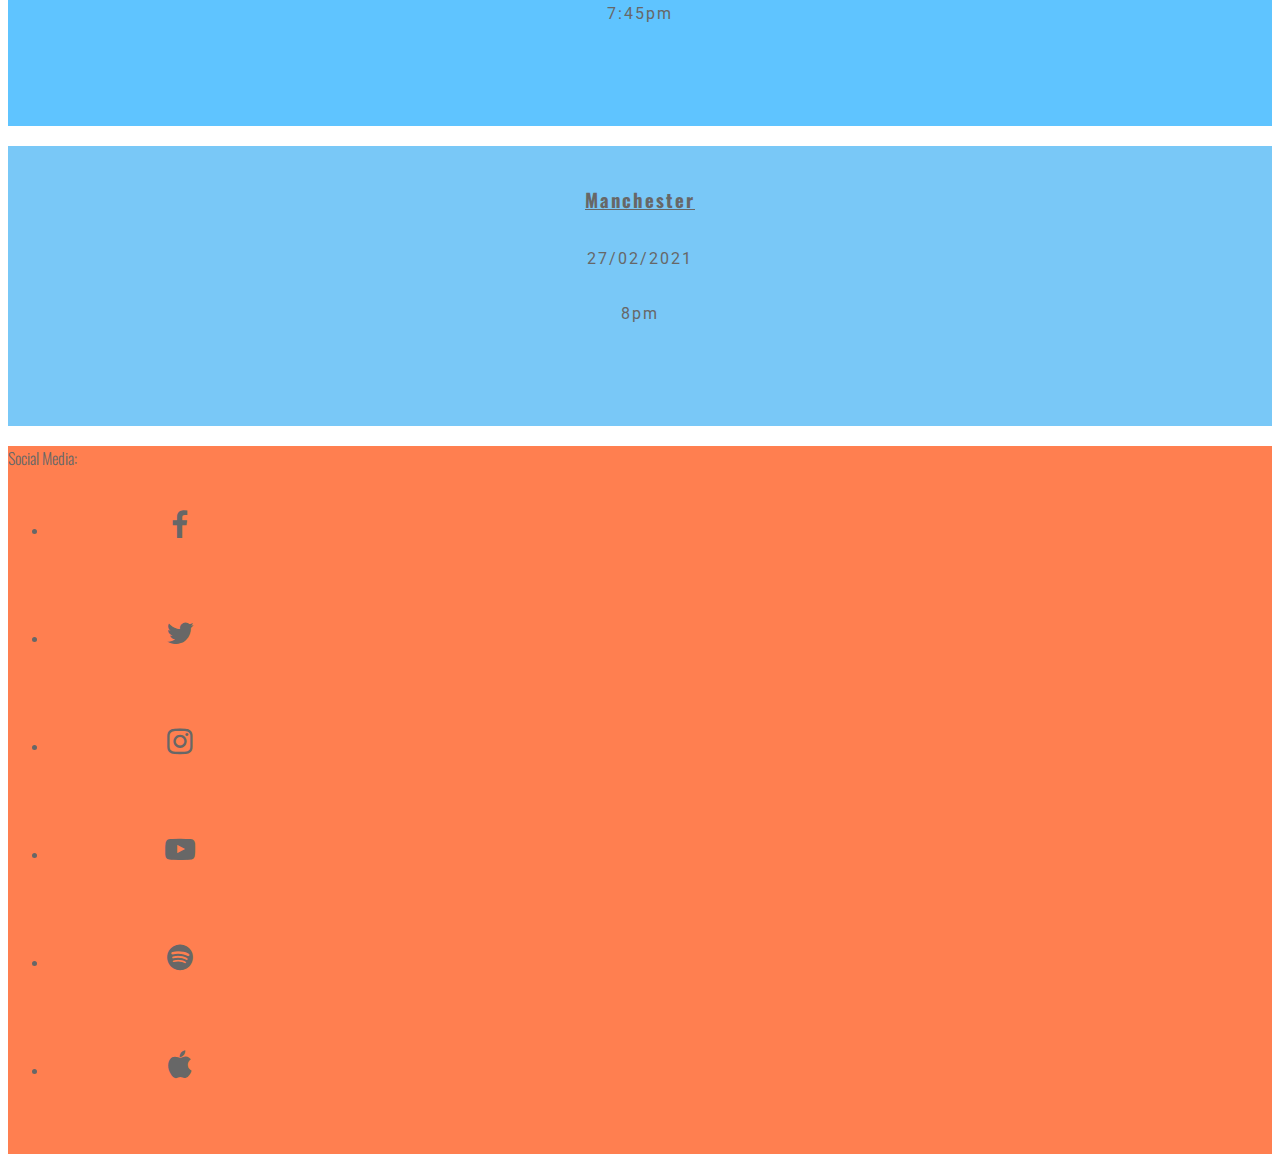
<file: music.html>
<!DOCTYPE html>
<html lang="en">
<head>
    <meta charset="UTF-8">
    <meta name="viewport" content="width=device-width, initial-scale=1.0">
    <link href="https://cdn.jsdelivr.net/npm/bootstrap@5.0.0-beta1/dist/css/bootstrap.min.css" rel="stylesheet" integrity="sha384-giJF6kkoqNQ00vy+HMDP7azOuL0xtbfIcaT9wjKHr8RbDVddVHyTfAAsrekwKmP1" crossorigin="anonymous">
    <link rel="stylesheet" href="https://stackpath.bootstrapcdn.com/font-awesome/4.7.0/css/font-awesome.min.css" integrity="sha384-wvfXpqpZZVQGK6TAh5PVlGOfQNHSoD2xbE+QkPxCAFlNEevoEH3Sl0sibVcOQVnN" crossorigin="anonymous">
    <link rel="stylesheet" href="assets/css/styles.css">
    <title>Biffy Clyro| Music</title>
</head>
<body>
    <header class="header">
       <div class="row no-gutters">
           <a href="index.html" class="col-md-4 logo"></a>

           <div class="col-md-8">
                <div class="row no-gutters h-bg-color">
                    <div class="col heading">
                        <h1 class="title">Biffy Clyro</h1>
                        <h2 class="title-2">A Celebration of Endings <em>OUT NOW!</em></h2>
                    </div>
                </div>
                <div class="row no-gutters">
                    <div class="col">
                        <ul id="nav" class="list-inline menucontainer">
                            <li class="col-6 col-sm-3 menu-color-1 list-inline-item men-item">
                                <a href="index.html"><span>Home</span></a>
                            </li>
                            <li class="col-6 col-sm-3 menu-color-2 list-inline-item men-item">
                                <a href="merch.html"><span>Merch</span></a>
                            </li>
                            <li class="col-6 col-sm-3 menu-color-1 list-inline-item men-item">
                                <a href="music.html"><span>Music</span></a>
                            </li>
                            <li class="col-6 col-sm-3 menu-color-2 list-inline-item men-item">
                                <a href="booking.html"><span>Bookings</span></a>
                            </li>
                        </ul>
                    </div>
                </div>
           </div>
       </div>
    </header>

    <section>
        <h2 class="history-h"><u>Albums</u></h2>
        <div class="row albums mobile-1">
            <div class="col-3">
                <h4>Blackened Sky</h4>
                <img src="./assets/images/Blackened-Sky.jpg" alt="Blackened Sky Album Cover" class="album-images">
            </div>
            <div class="col-3">
                <h4 class="alb-h">The Vertigo of Bliss</h4>
                <img src="./assets/images/The-Vertigo-of-Bliss.jpg" alt="The Vertigo of Bliss Album Cover" class="album-images">
            </div>
            <div class="col-3">
                <h4>Infinity Land</h4>
                <img src="./assets/images/Infinity-Land.jpg" alt="Infinity Land Album Cover" class="album-images"> 
            </div>
            <div class="col-3">
                <h4>Puzzle</h4>
                <img src="./assets/images/pic-1.jpg" alt="Puzzle Album Cover" class="album-images">
            </div>
        </div>

        <div class="row albums">
            <div class="col-12 col-sm-3 ">
                <h4>Only Revolutions</h4>
                <img src="./assets/images/Only-Revolutions.jpg" alt="Only Revolutions Album Cover" class="album-images">
            </div>
            <div class="col-12 col-sm-3">
                <h4>Opposites</h4>
                <img src="./assets/images/Opposites.jpg" alt="Opposites Album Cover" class="album-images">
            </div>
            <div class="col-12 col-sm-3"><h4>Ellipsis</h4>
                <img src="./assets/images/Ellipsis.jpg" alt="Ellipsis Album Cover" class="album-images">
            </div>
            <div class="col-12 col-sm-3">
                <h4 class="alb-h">A Celebration of Endings</h4>
                <img src="./assets/images/biffyclyro.jpg" alt="A Celebration of Endings Album Cover" class="album-images"> 
            </div>
        </div>
    </section>

    <section>
        <h2 class="history-h"><u>Songs</u></h2>
        <div class="row albums">
            <div class="col-12 col-sm-3">
                <h4>Many of Horror</h4>
                <img src="./assets/images/Many-of-Horror.jpg" alt="Many of Horror Song Cover" class="album-images">
            </div>
            <div class="col-12 col-sm-3">
                <h4>Mountains</h4>
                <img src="./assets/images/Mountains.jpg" alt="Mountains Song Cover" class="album-images">
            </div>
            <div class="col-12 col-sm-3">
                <h4>Bubbles</h4>
                <img src="./assets/images/Bubbles.jpg" alt="Bubbles Song Cover" class="album-images"> 
            </div>
            <div class="col-12 col-sm-3">
                <h4>The Captain</h4>
                <img src="./assets/images/Captain.jpg" alt="The Captain Song Cover" class="album-images">
            </div>
        </div>

        <div class="row albums mobile-1">
            <div class="col-3 ">
                <h4>Black Chandelier</h4>
                <img src="./assets/images/Black-Chandelier.jpg" alt="Black Chandelier Song Cover" class="album-images">
            </div>
            <div class="col-3">
                <h4>Biblical</h4>
                <img src="./assets/images/Biblical.jpg" alt="Biblical Song Cover" class="album-images">
            </div>
            <div class="col-3"><h4>Re-Arrange</h4>
                <img src="./assets/images/Ellipsis.jpg" alt="Ellipsis Album Cover" class="album-images">
            </div>
            <div class="col-3">
                <h4>Wolves of Winter</h4>
                <img src="./assets/images/Wolves-of-Winter.jpg" alt="Wolves of Winter Song Cover" class="album-images"> 
            </div>
        </div>
    </section>


    <section>
        <h2 class="history-h"><u>Upcoming Gigs</u></h2>
        <div class="row">
            <div class="col-3 gigs">
                <h3><u>Belfast</u></h3>
                <p>21/02/2021</p>
                <p>8pm</p>
            </div>
            <div class="col-3 gigs-2">
                <h3><u>Dublin</u></h3>
                <p>23/02/2021</p>
                <p>8:15pm</p>
            </div>
            <div class="col-3 gigs">
                <h3><u>Glasgow</u></h3>
                <p>25/02/2021</p>
                <p>7:45pm</p>
            </div>
            <div class="col-3 gigs-2">
                <h3><u>Manchester</u></h3>
                <p>27/02/2021</p>
                <p>8pm</p>
            </div>

        </div>
    </section>

    <footer class="container-fluid">
        <div class="row">
            <div class="col-12">
                <h4 class="gen-head">Social Media:</h4>
                
                <ul class="list-inline social">
                    <li class="list-inline-item">
                        <a target="_blank" href="https://www.facebook.com/biffyclyro/">
                            <i class="fa fa-facebook" aria-hidden="true"></i>
                            <span class="sr-only">Facebook</span>
                        </a>
                    </li>
                     <li class="list-inline-item">
                        <a target="_blank" href="https://twitter.com/BiffyClyro?ref_src=twsrc%5Egoogle%7Ctwcamp%5Eserp%7Ctwgr%5Eauthor">
                            <i class="fa fa-twitter" aria-hidden="true"></i>
                            <span class="sr-only">Twitter</span>
                        </a>
                     </li>
                     <li class="list-inline-item">
                        <a target="_blank" href="https://www.instagram.com/biffy_clyro/?hl=en">
                            <i class="fa fa-instagram" aria-hidden="true"></i>
                            <span class="sr-only">Instagram</span>
                        </a>
                     </li>
                     <li class="list-inline-item">
                        <a target="_blank" href="https://www.youtube.com/biffyclyro">
                            <i class="fa fa-youtube-play" aria-hidden="true"></i>
                            <span class="sr-only">Youtube</span>
                        </a>
                     </li>
                     <li class="list-inline-item">
                        <a target="_blank" href="https://open.spotify.com/artist/1km0R7wy712AzLkA1WjKET">
                            <i class="fa fa-spotify" aria-hidden="true"></i>
                            <span class="sr-only">Spotify</span>
                        </a>
                     </li>
                     <li class="list-inline-item">
                        <a target="_blank" href="https://music.apple.com/us/artist/biffy-clyro/3024622">
                            <i class="fa fa-apple" aria-hidden="true"></i>
                            <span class="sr-only">Apple Music</span>
                        </a>
                    </li>
                 </ul>
            </div>
        </div>
    </footer>
</body>
</html>
</file>
<file: assets/css/styles.css>
@import url('https://fonts.googleapis.com/css2?family=Oswald:wght@300&family=Roboto:wght@300&display=swap');

/*--------------------------------------------color*/

.h-bg-color{
    background-color: rgb(95, 196, 255);
}

.menu-color-1{
    background-color: coral;
}

.menu-color-2{
    background-color: lightsalmon;
}

/*--------------------------------------------Special*/

h1,h2,h3,h4{
    margin: 0;
}

.uppercase{
    text-transform: uppercase;
}

.gen-head {
    font-family: "Oswald";
    font-weight: 300;
    color: #676767;
}

.content{
    color: #676767;
    font-family: "Roboto";
    font-size: 14px;
    font-weight: 200;
    letter-spacing: 2px;
    display: block;
}

/*--------------------------------------------Heading*/

header{margin: 0;}

.heading{
    margin-left: 50px;
    height: 240px;
}

.title{
    font-family: "Oswald";
    margin-top: 50px;
    font-size: 70px;
    color: #676767;
}

.title-2{
    font-family: "Roboto";
    font-size: 35px;
    margin-top: 20px;
    margin-bottom: 60px;
    color: #676767;
}

.logo{
    background: url("../images/biffyclyro.jpg");
    background-position: center;
    background-repeat: no-repeat;
    background-size: cover;
    height: 360px;
}

.list-inline-item:not(:last-child) {
    margin: 0;
}

.menucontainer{
    font-size: 0;
}

#nav li {
    font-size: 30px;
    padding: 0;
}

.men-item{
    height: 120px;
    text-align: center;
    padding: 0;
    margin-left: 0;
}

.men-item a {
    width: 100%;
    text-decoration: none;
    color: #676767;
    height: 120px;
}

.men-item span {
    padding-top: 35px;
    width: 100%;
    text-align: center;
    display: block;
    font-family: "Roboto";
    letter-spacing: 2px;
    text-transform: uppercase;
}

/*--------------------------------------------home page*/

.history-1{
    padding-top: 40px;
}

.history-2{
    padding-top: 40px;
    padding-left: 20px;
}

.history-h{
    text-align: center;
    color: #676767;
    font-family: "Oswald";
    letter-spacing: 1px;
    padding-top: 40px;
    padding-bottom: 40px;
}

.pic-1{
    background: url("../images/Opposites.jpg");
     background-position: center;
    background-repeat: no-repeat;
    background-size: contain;
    height: 240px;
    
}

.pic-2{
    background: url("../images/pic-1.jpg");
    background-position: center;
    background-repeat: no-repeat;
    background-size: contain;
    height: 240px;
}

.pic-3{
    background: url("../images/Only-Revolutions.jpg");
    background-position: center;
    background-repeat: no-repeat;
    background-size: contain;
    height: 240px; 
}

.gigs{
    text-align: center;
    color: #676767;
    font-family: "Roboto";
    padding-bottom: 40px;
    background-color: rgb(95, 196, 255);
    margin-bottom: 20px;
    height: 240px;
    letter-spacing: 2px;
}

.gigs-2{
    text-align: center;
    color: #676767;
    font-family: "Roboto";
    padding-bottom: 40px;
    background-color: rgb(121, 200, 247);
    margin-bottom: 20px;
    height: 240px;
    letter-spacing: 2px;
}

.gigs p, .gigs-2 p{
    padding-top: 20px;
}

.gigs h3, .gigs-2 h3{
    padding-top: 40px;
    letter-spacing: 2px;
    font-family: "Oswald";
}

/*--------------------------------------------music page*/



.albums{
    text-align: center;
    padding-top: 40px;
    color: #676767;
    font-family: "Roboto";
    padding-bottom: 40px;
}


img{
    height: 200px;
    max-width: 200px;
    padding-top: 20px;
    padding-bottom: 20px;
    border-radius: 25%;
}

/*--------------------------------------------Booking page*/

.booking{
    text-align: center;
    font-family: "Roboto";
    letter-spacing: 2px;
    color: #676767;
    background-color: rgb(121, 200, 247, 0.4);
    background-position: center;
    padding-top: 40px;
    padding-bottom: 40px;
    margin-left: 33.3%;
    margin-right: 33.3%;
}

.button{
    background-color: rgba(255, 127, 80, 0.7);
    color: #444141;
    margin-top: 20px; 
    font-family: "Roboto"; 

}

.button label{
    margin-bottom: 20px;
}

#comment{
    height: 240px; 
    width: 75%; 
    font-family:Roboto;
}

/*--------------------------------------------merch page*/

.merch{
    font-family: "Roboto";
    color: #676767;
    text-align: center;
    padding-bottom: 40px;
    height: 360px;
    margin-bottom: 20px; 
    background-color: rgb(121, 200, 247, 0.4);
}

.merch img{
    border-radius: 25%;
    height: 200px;
    width: 200px;
}

/*--------------------------------------------Footer*/

footer{
    background-color: coral;
    color: #676767;
    min-height: 120px;
    margin: 0;
}

.social{
    padding-bottom: 20px;
}

.social li a i{
    width: 60px;
    height: 60px;
    padding: 24px 0;
    border-radius: 50%;
    text-align: center;
    font-size: 30px;
    color: #676767;
    margin-left: 8.33%;
    margin-right: 8.33%;
}

/*--------------------------------------------Responsiveness*/

@media screen and (max-width: 1125px){
   
    .title {
        margin-top: 20px; 
    }

    .men-item span {
        letter-spacing: normal;
    }

    #nav li {
        font-size: 25px;
        }

    .content{
        letter-spacing: normal;
    }

    .pic-3 {
        margin-top: 30px;
    }

    #hoodie-1{
        padding-bottom: 28px;
        font-size: 19px;
    }

    .albums{
        padding-bottom: 50px;

    }

    .img {
        padding-bottom: 40px;
        padding-top: 40px;
    }

    .alb-h{
        font-size: 20px;
    }

    .booking{
        margin-left: 20%;
        margin-right: 20%;
    }


}

@media screen and (max-width: 767px){
    .title-2{
        display: none;
        margin: 0;
    }

    .title{
        padding-top: 50px;
    }

    .men-item {
        margin: 1px solid white;
    }

    .pic-1 {
        display: none;
    }

    .pic-2{
        display: none;
    }

    .pic-3{
        display: none;
    }

    .content{
        text-align: left;
        letter-spacing: 2px;
        margin-left: 20%;
    }

    .gigs {
        letter-spacing: normal;
    }

    .gigs-2{
        letter-spacing: normal;
    }

    .gigs h3{
        font-size: 16px;
    }

    .gigs-2 h3{
        font-size: 16px;
    }

    .social li a i{
        margin: 0;
    }

    .mobile-1{
        display: none;
    }

    .albums {
        min-height: fit-content;
    }

}
</file>
